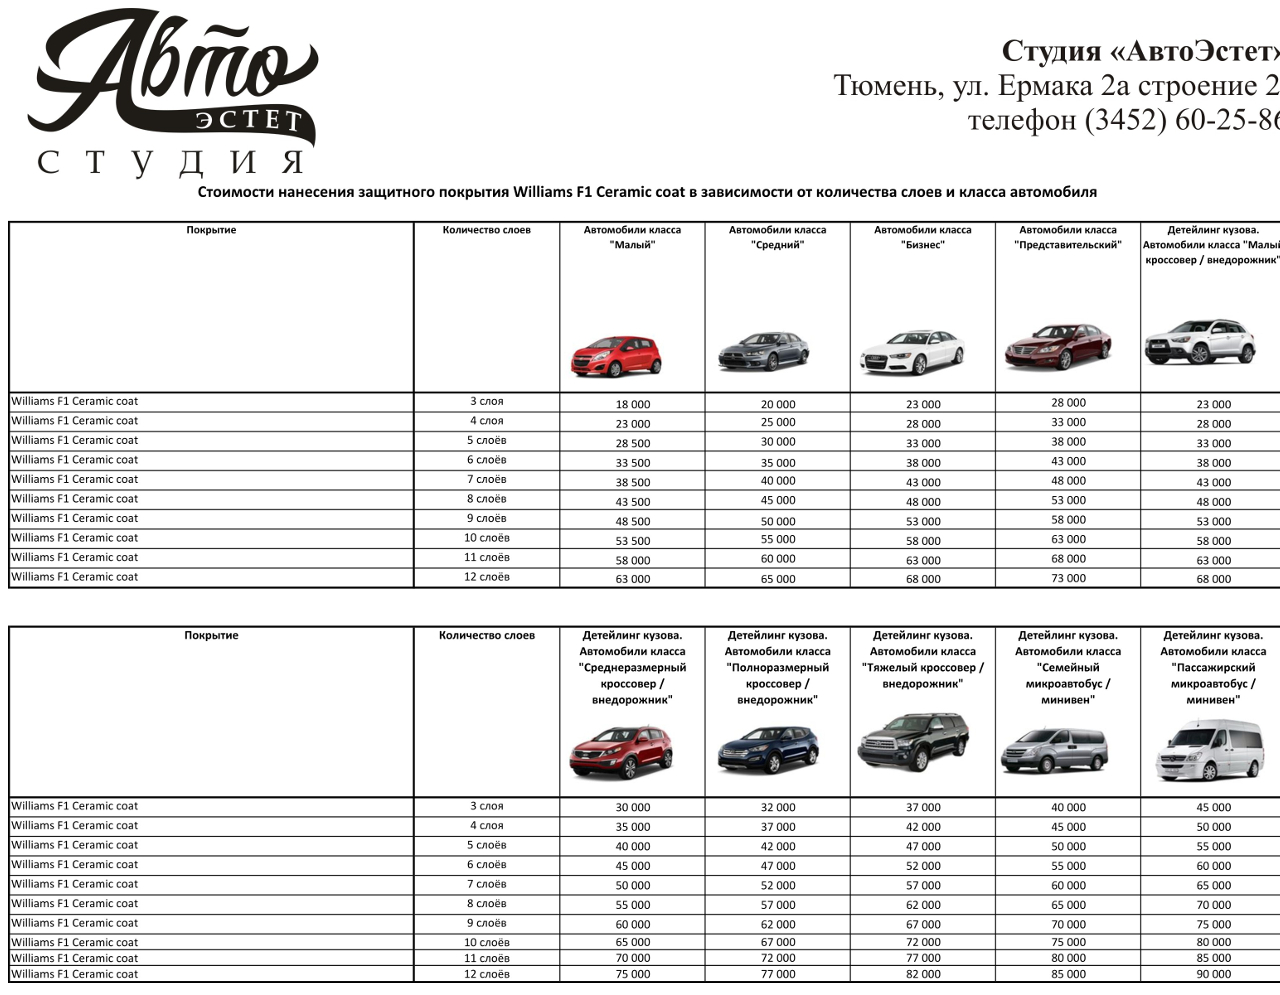
<file: first/index.html>
<!DOCTYPE html>
<html lang="en">
  <head>
    <meta charset="utf-8">
    <meta http-equiv="X-UA-Compatible" content="IE=edge">
    <meta name="viewport" content="width=device-width, initial-scale=1">
    <title>Студия "АвтоЭстет"</title>
<!--     <link rel='shortcut icon' href='/images/favicon.ico' type='image/x-icon'>
    <link href="/css/bootstrap.css" rel="stylesheet">
    <link href="/css/bootstrap-theme.css" rel="stylesheet">
    <script src="/js/jquery.js"></script>
    <script src="/js/bootstrap.js"></script>
    <script src="/js/jquery.mask.min.js"></script> -->
  </head>
  <body>  
  <center>
    <img src="images/price.jpg" height="975px" width="1280px">
  </center>
  </body>
</html>
</file>
